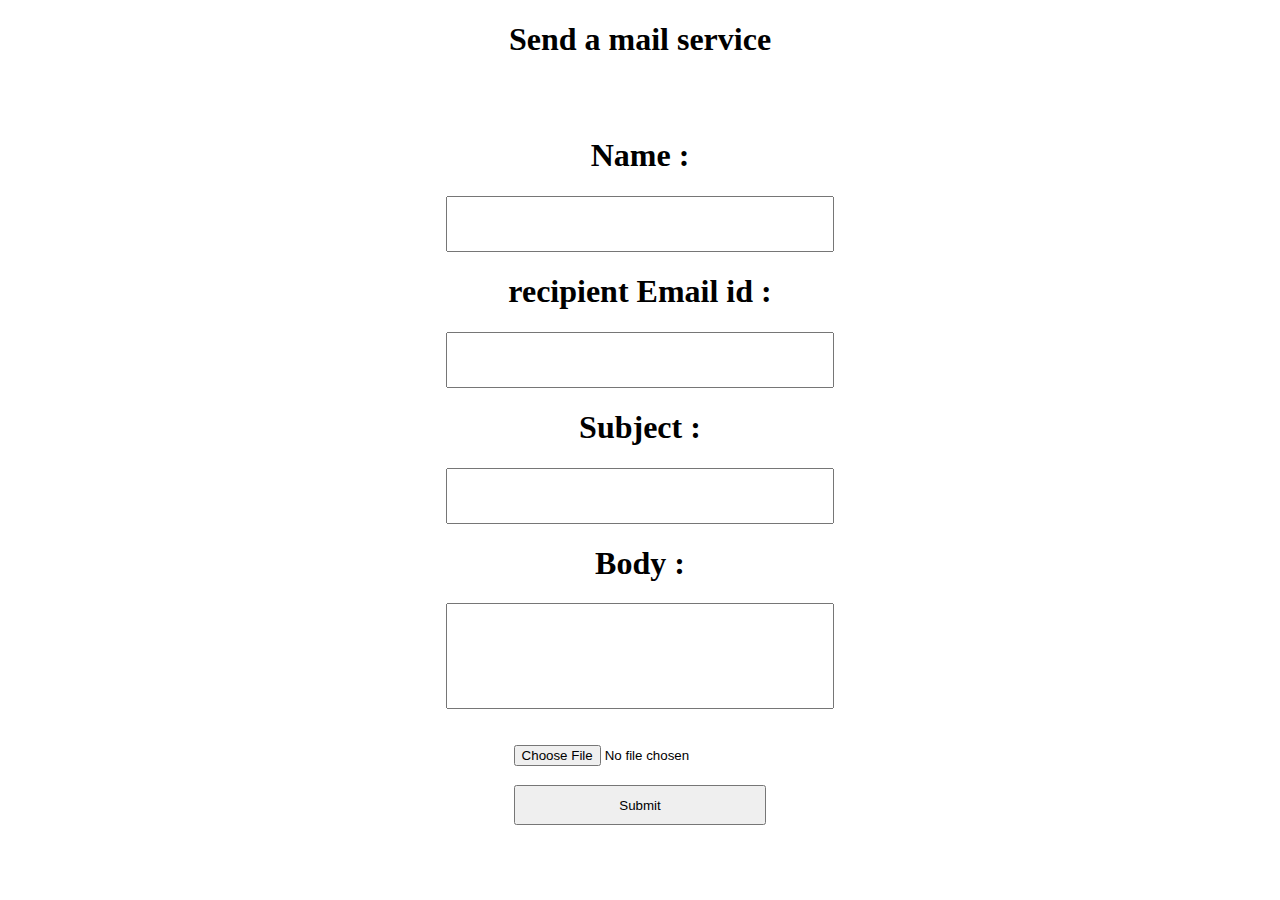
<file: Template/contact.html>
<!DOCTYPE html>
<html lang="en">

<head>
    <meta name="viewport" Content="width=device-width, initial-scale=1.0">
</head>

<body>
<!--for Responsiveness-->
<meta name="viewport" Content="width=device-width, initial-scale=1.0">
   
        <form action="/send" method="post" enctype="multipart/form-data">
            <center>
                <h1>Send a mail service</h1>
            </center><br><br>
            <center>
                <h1>Name :</h1> <input type="text" name="Name" style="width: 30%;height: 50px;" required="required">
            </center>
            <center>
                <h1>recipient  Email id  :</h1> <input type="text" name="sender" style="width: 30%;height: 50px;" required="required">
            </center>
           
            <center>
                <h1>Subject :</h1> <input type="text" name="subject" style="width: 30%;height: 50px;"  required="required">
            </center>
            <center>
                <h1>Body :</h1> <input type="text" name="bodi" style="width: 30%;height: 100px;"  required="required">
            </center>
            <br><br>
            <center>
                <input type="file" name="file" style="width: 20%;height: 40px;">
            </center>
            <center>
                <button type="submit" style="width: 20%;height: 40px;">Submit</button>
            </center>
            
        </form>
        
      



   
</body>

</html>
</file>
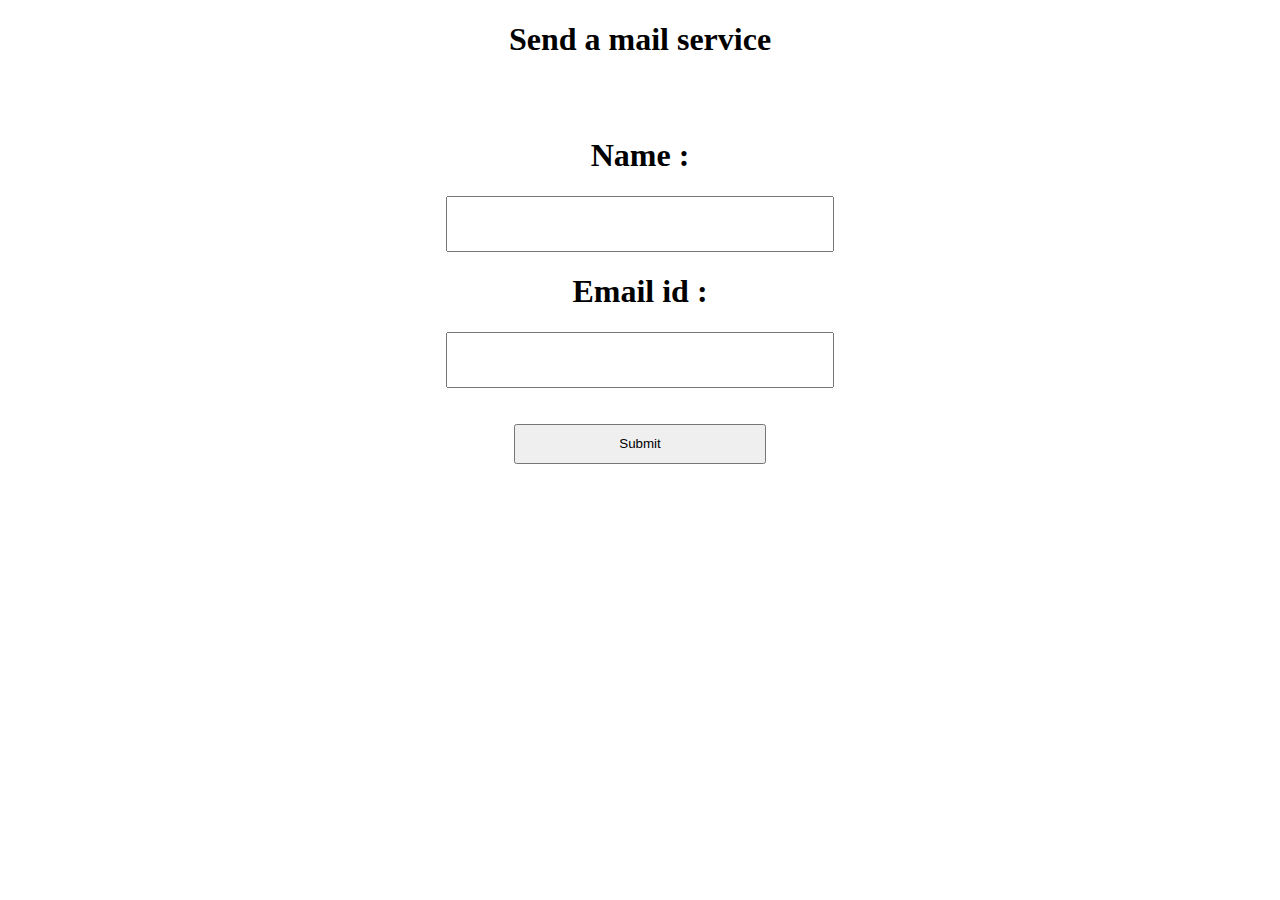
<file: Template/verify.html>
<!DOCTYPE html>
<html lang="en">

<head>
    <!--for Responsiveness-->
    <meta name="viewport" Content="width=device-width, initial-scale=1.0">
</head>

<body>

    <!--for Responsiveness-->
    <meta name="viewport" Content="width=device-width, initial-scale=1.0">
    <form action="/verify" method="post" enctype="multipart/form-data">
        <center>
            <h1>Send a mail service</h1>
        </center><br><br>
        <center>
            <h1>Name :</h1> <input type="text" name="Name" style="width: 30%;height: 50px;" required="required">
        </center>
        <center>
            <h1> Email id :</h1> <input type="text" name="sender" style="width: 30%;height: 50px;" required="required">
        </center>

        <br><br>

        <center>
            <button type="submit" style="width: 20%;height: 40px;">Submit</button>
        </center>

    </form>






</body>

</html>
</file>
